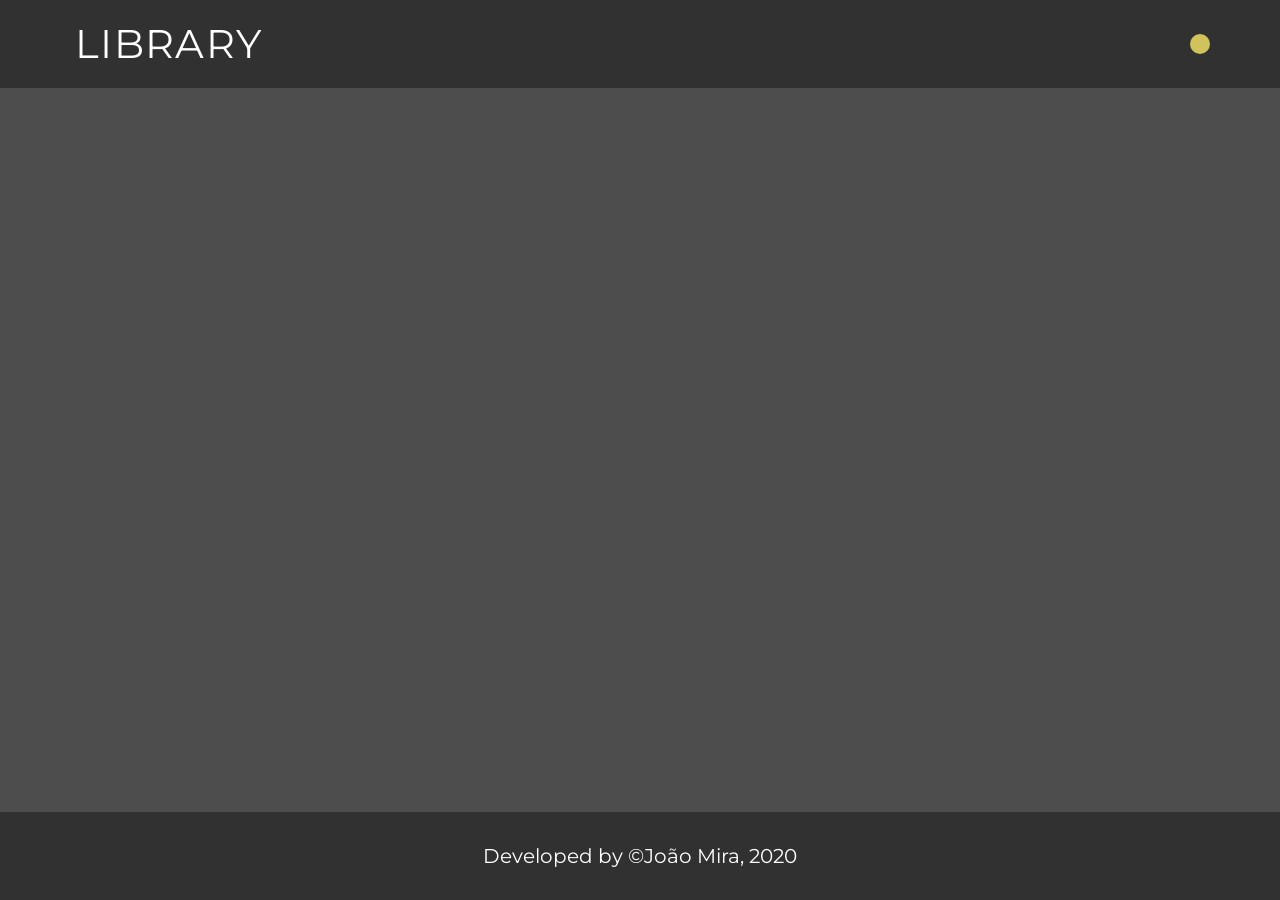
<file: index.html>
<!DOCTYPE html>
<html lang="pt">
    <head>
        <meta charset="utf-8">
        <meta name="viewport" content="width=device-width, initial-scale=1.0">
        <title>My Library App</title>
        <script src="js/app.js" defer></script>
        <link rel="stylesheet" href="css/style.css">
        <link rel="stylesheet" href="https://maxst.icons8.com/vue-static/landings/line-awesome/line-awesome/1.3.0/css/line-awesome.min.css">
    </head>
    <body class="display-flex flex-column">
        <header>
            <div class="header-wrapper relative">
                <div class="container display-flex space-between align-center">
                    <div class="icon-and-title display-flex justify-center align-center">
                        <div class="header-icon">
                            <i class="book-icon las la-book"></i>
                        </div>
                        <div class="header-title">
                            <h1>Library</h1>
                        </div>
                    </div><!--end icon-and-title-->
                    
                    <div class="show-form-button display-flex">
                        <i class="plus-button las la-plus"></i>
                    </div>
                </div><!--end container-->
            </div><!--end header-wrapper-->

            <form class="absolute" method="POST" action="home.html">
                <div class="field-wrapper display-flex flex-column">
                    <label for="title">Title</label>
                    <input id="title" type="text" name="title" minlength="2" maxlength="250" autocomplete="off" required autofocus>
                </div>
                <div class="field-wrapper display-flex flex-column">
                    <label for="author">Author</label>
                    <input id="author" type="text" name="author" minlength="2" maxlength="250" autocomplete="off" required>
                </div>
                <div class="field-wrapper display-flex flex-column">
                    <label for="pages">Pages</label>
                    <input id="pages" type="text" name="pages" minlength="2" maxlength="5000" autocomplete="off" required>
                </div>
                <div class="field-wrapper display-flex flex-column">
                    <span>Read it?</span>
                    <div class="radio-field-wrapper display-flex flex-row">
                        <div class="radio-wrapper display-flex">
                            <label class="radio-label" for="read-yes">Yes</label>
                            <input id="read-yes" type="radio" name="read" value="Yes" required>
                        </div>
                        <div class="radio-wrapper display-flex">
                            <label class="radio-label" for="read-no">No</label>
                            <input id="read-no" type="radio" name="read" value="No" required>
                        </div>
                    </div>
                    <!--end radio-field-wrapper-->
                </div>
                <div class="button-wrapper field-wrapper display-flex flex-column align-center">
                    <button class="cursor-pointer" type="submit" name="send">Add Book</button>
                </div>
            </form>
        </header>
        <div class="container">
            <main>
                <div class="library-wrapper display-flex flex-row flex-wrap justify-start">
                </div><!--end book-list-wrapper-->
            </main>
        </div><!--end container-->

        <footer>
            <div class="footer-content">
                <p>Developed by &copy;João Mira, 2020</p>
            </div>
        </footer>
    </body>
</html>
</file>
<file: css/style.css>
@import url('https://fonts.googleapis.com/css2?family=Montserrat:ital,wght@0,400;0,500;1,400;1,500&family=Ubuntu:ital,wght@0,500;1,400&display=swap');


/* http://meyerweb.com/eric/tools/css/reset/ 
   v2.0 | 20110126
   License: none (public domain)
*/

html, body, div, span, applet, object, iframe,
h1, h2, h3, h4, h5, h6, p, blockquote, pre,
a, abbr, acronym, address, big, cite, code,
del, dfn, em, img, ins, kbd, q, s, samp,
small, strike, strong, sub, sup, tt, var,
b, u, i, center,
dl, dt, dd, ol, ul, li,
fieldset, form, label, legend,
table, caption, tbody, tfoot, thead, tr, th, td,
article, aside, canvas, details, embed, 
figure, figcaption, footer, header, hgroup, 
menu, nav, output, ruby, section, summary,
time, mark, audio, video {
	margin: 0;
	padding: 0;
	border: 0;
	font-size: 100%;
	font: inherit;
	vertical-align: baseline;
}
/* HTML5 display-role reset for older browsers */
article, aside, details, figcaption, figure, 
footer, header, hgroup, menu, nav, section {
	display: block;
}

html,
body { 
    margin: 0; 
}

html { 
    height: 100vh;
    font-size: 62.5%;
    overflow-x: hidden;
}

body {
    min-height: 100vh;
    font-family: "Montserrat", sans-serif;
    font-size: 1.4rem;
    line-height: 28px;
    background-color: #4d4d4d;
}

header {
    position: -webkit-sticky;
    position: sticky;
    top: 0;
}

header,
.header-wrapper { z-index: 999; }

main { margin: 80px 0; }

footer {
    margin-top: auto;
    font-size: 2rem;
    text-align: center;
}

footer,
.header-wrapper { padding: 30px; }

ol, ul {
	list-style: none;
}
blockquote, q {
	quotes: none;
}
blockquote:before, blockquote:after,
q:before, q:after {
	content: '';
	content: none;
}
table {
	border-collapse: collapse;
	border-spacing: 0;
}

form {
    top: -1300px;
    width: 100%;
    padding: 30px 0;
    z-index: 10;

    transition: top .5s ease;
}

form,
.header-wrapper,
footer { 
    background-color: #313131;
    color: #fff; 
}

input[type="radio"] { margin-left: 10px; }

input {
    padding: 10px;
    border-radius: 8px;
    border: 1px solid #c3c3c3;
}

input,
label,
.field-wrapper span,
button,
select:focus { font-size: 1.6rem; }

button {
    margin-top: 10px;
    border: 1px solid transparent;
    border-radius: 8px;
    padding: 15px;
    font-family: "Ubuntu", "sans-serif";
    font-weight: 500;
    text-transform: uppercase;
    color: #fff;
}

button,
.show-form-button,
.book-list-wrapper { background-color: #d0c35c; }

h1 { font-size: 4rem; }

h2,
.book-title {
    font-size: 2.5rem;
    font-weight: 500;
}

.radio-label {
    font-family: inherit;
    font-size: 1.6rem;
    padding: 0;
}

label,
.field-wrapper span {
    padding-bottom: 10px;
    font-family: "Ubuntu", sans-serif;
    font-weight: 500;
}

.display-flex { display: flex; }

.display-block { display: block; }

.flex-column { flex-direction: column; }

.flex-row { flex-direction: row; }

.align-center { align-items: center; }

.justify-center { justify-content: center; }

.justify-start { justify-content: flex-start; }

.space-between { justify-content: space-between; }

.space-evenly { justify-content: space-evenly; }

.flex-wrap { flex-wrap: wrap; }

.self-flex-end { align-self: flex-end; }

.cursor-pointer { cursor: pointer; }

.relative { position: relative; }

.absolute { position: absolute; }

.container {
	width: 100%;
	padding-right: 15px;
	padding-left: 15px;
	margin-right: auto;
	margin-left: auto;
}

/*-----------------------------------------------------------*/
/*---------------------------HEADER--------------------------*/
/*-----------------------------------------------------------*/

.header-icon { padding-right: 5px; }

.header-title h1 {
    text-transform: uppercase;
    letter-spacing: 1.3px;
}

.header-title h1,
.plus-button { user-select: none; }

.show-form-button {
    padding: 10px;
    border-radius: 100%;
    color: #fff;
    cursor: pointer;
}

.show-form { 
    top: 110px; 
    right: 0;

    transition: top .3s ease;
}

/*-----------------------------------------------------------*/
/*---------------------------MAIN----------------------------*/
/*-----------------------------------------------------------*/

.plus-button,
.remove-button { font-size: 3.2rem; }

.field-wrapper { 
    max-width: 700px;
    margin: 0 auto;
    margin-bottom: 20px;
}

.radio-wrapper { padding-right: 20px; }

.show-form,
.book-list-wrapper,
.show-header-shadow { box-shadow: 0 3px 6px rgba(0,0,0,0.16), 0 3px 6px rgba(0,0,0,0.23); }

.book-list-wrapper { 
    flex: 1 50%;
    position: relative;
    max-width: 45%;
    margin: 20px;
    height: 270px;
}

.book-list-wrapper span {
    position: absolute;
    right: 30px;
    color: #fff;
}

.book-list-wrapper span,
.book-status-wrapper { bottom: 20px; }

.book-list {
    display: flex;
    flex-direction: column;
    justify-content: flex-start;
    height: 100%;
    padding: 0px 20px;
    color: #fff;
    text-align: center;
}

.book-status {
    padding: 2px 18px; 
    cursor: pointer;
    font-size: 1.3rem;
}

.book-read { background-color: #00b800; }

.book-not-read { background-color: #df3030; }

.plus-button,
header,
.show-header-shadow { transition: transform .25s ease; }

.rotate-icon { transform: rotate(135deg); }

.book-title,
.book-author { margin-bottom: 10px; }

.book-title { 
    margin-top: 50px;
    text-transform: uppercase; 
}

.book-title:after {
    content: "";
    display: block;
    width: 200px;
    height: 2.5px;
    margin: 10px auto;
    background-color: #fff;
}

.book-author { font-size: 2rem; }

.book-pages { font-size: 1.6rem; }

.book-status-wrapper {
    position: absolute;
    margin-top: 30px; 
    left: 30px;
    color: #fff;
}

.book-status-wrapper h2 { font-size: 1.5rem; }

.book-icon { font-size: 4.8rem; }


/*-----------------------------------------------------------*/
/*---------------------------FOOTER--------------------------*/
/*-----------------------------------------------------------*/

.footer-content { margin: 0; }


/*-------------------------------------------------------------*/
/*-------------------------MEDIA QUERIES-----------------------*/
/*-------------------------------------------------------------*/

@media screen and (max-width: 992px) {
    .library-wrapper { justify-content: center; }

    .book-list-wrapper {
        flex: 1 100%;
        max-width: unset;
    }

    .field-wrapper { max-width: 70%; }
}

@media screen and (max-width: 580px) {
    html { font-size: 57.5%; }

    main { margin: 50px 0; }

    h2,
    .book-title { font-size: 2rem; }

    .book-title:after { height: 2px; }

    .book-author { font-size: 1.8rem; }

    .book-list-wrapper { height: 300px; }

    .show-form { top: 97px; }

    .header-title h1 { font-size: 2.5rem; }

    .header-icon i { font-size: 3rem; }

    .header-icon {
        display: flex;
        align-items: center;
    }

    .plus-button { font-size: 2rem; }

    .footer-content p { font-size: 1.6rem; }
}

@media screen and (max-width: 500px) {
    html { font-size: 54.5%; }

    .book-list-wrapper { height: 320px; }
}

@media screen and (max-width: 400px) {

    .header-title h1 { font-size: 3rem; }

    .book-icon { font-size: 3.8rem; }

    .plus-button { font-size: 2.2rem; }
}

/*-------------------------------------------------------------*/
/*-------------------MEDIA QUERIES BREAKPOINTS-----------------*/
/*-------------------------------------------------------------*/

@media screen and (min-width: 300px) {
    .container { max-width: 250px; }
} 

@media screen and (min-width: 400px) {
    .container { max-width: 350px; }
} 

@media screen and (min-width: 500px) {
    .container { max-width: 450px; }
}

@media screen and (min-width: 580px) {
	.container { max-width: 540px; }
}

@media screen and (min-width: 768px) {
    .container { max-width: 720px; }
}

@media screen and (min-width: 992px) {
	.container { max-width: 960px; }
}

@media screen and (min-width: 1200px) {
	.container { max-width: 1140px; }
}
</file>
